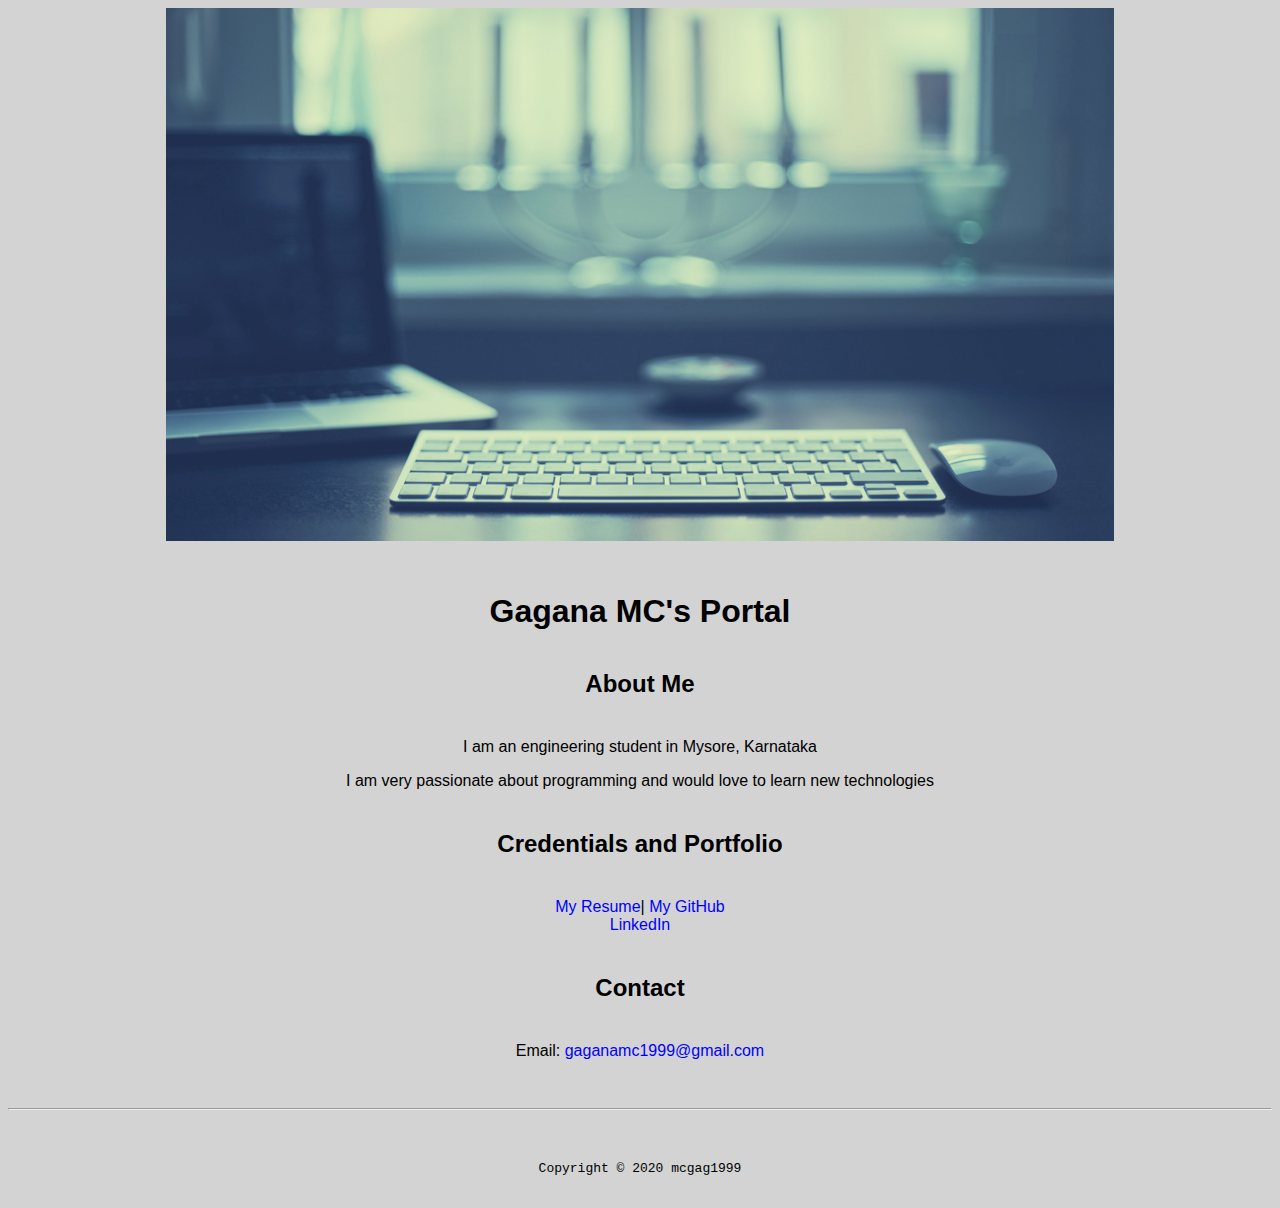
<file: index.html>
<!doctype html>

<!-- this is a comment for human! -->

<html lang="en">

  <header>
      <title>Gagana MC</title>
      <link rel="stylesheet" href="css/master.css">
      <link rel="FaviconIcon" href="favicon.ico" type="image/X-icon">
        <link rel="shortcut" href="Favicon.ico" type="image/X-icon">
        <meta name="viewport" content= "width=device-width, initial-scale=1 shrink-to-fit=no">
        <meta name="name" content="Gagana MC's Portal">
        <meta name = "robots" content ="noindex,nofollow">
  </header>


  <body>
    <img src="images/banner.jpg" width="75%" alt="banner">
    <h1>Gagana MC's Portal</h1>
    <h2>About Me</h2>
    <p>I am an engineering student in Mysore, Karnataka<p>
      <p>I am very passionate about
        programming and would love to learn new technologies</p>

    <h2>    Credentials and Portfolio</h2>

<p><a href="resume.html">My Resume</a>|<a href ="https://github.com/mcgag1999"> My GitHub</a><br><a href ="https://www.linkedin.com/in/gagana-mc-56915b16b/"> LinkedIn</a></p>
<h2>Contact</h2>

<p>Email:<a href="mailto:gaganamc1999@gmail.com"> gaganamc1999@gmail.com</a></p>
  </body>

  <footer>
<hr>
<code>Copyright &copy 2020 mcgag1999</code>
  </footer>

</html>
</file>
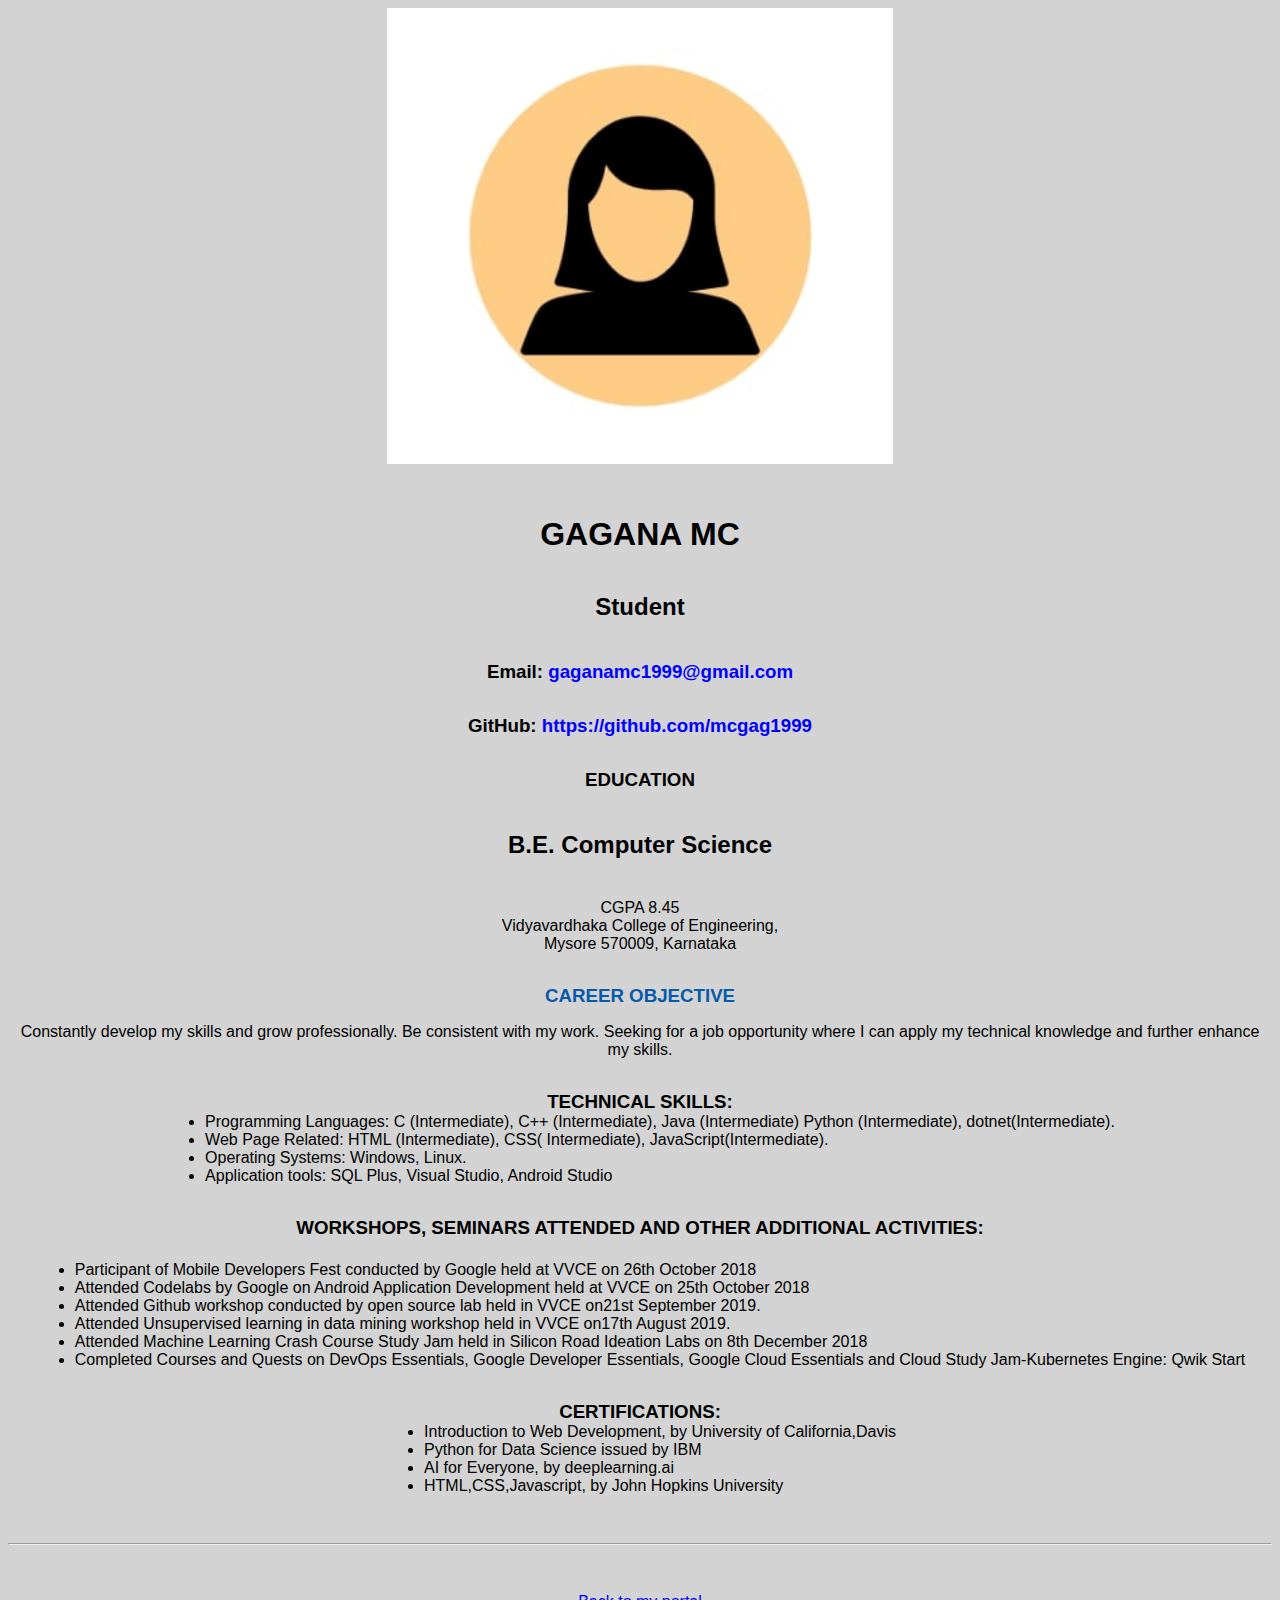
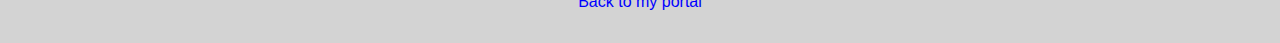
<file: resume.html>
<!doctype html>

<!-- this is a comment for human! -->

<html lang="en">

  <head>
    <title>Gagana MC's Resume</title>
    <link rel="stylesheet" href="css/master.css">
    <link rel="FaviconIcon" href="favicon.ico" type="image/X-icon">
      <link rel="shortcut" href="Favicon.ico" type="image/X-icon">
      <meta name="viewport" content= "width=device-width, initial-scale=1 shrink-to-fit=no">
      <meta name="name" content="Gagana MC's Portal">
      <meta name = "robots" content ="noindex,nofollow">
	
  </head>

  <body>
      <img src="images/headshot.jpg" alt="Gagana MC's headshot" width="40%">

    

    <h1>GAGANA MC</h1>
    <h2>Student</h2>

    <h3>Email: <a href="mailto:gaganamc1999@gmail.com" target="_blank">gaganamc1999@gmail.com</a></h3>
    <!-- don't post physical address, personal phone number or other personal information on the web! -->
     <h3>GitHub: <a href="https://github.com/mcgag1999" target="_blank">https://github.com/mcgag1999</a></h3>
<table>
    <h3>EDUCATION</h3>
	<h2>B.E. Computer Science</h2>
    <p>CGPA 8.45<br>
    Vidyavardhaka College of Engineering,
	<br>Mysore 570009, Karnataka</p>
	<h3>
		<div class="a">CAREER OBJECTIVE</div></h3>
	<p>Constantly develop my skills and grow professionally. Be consistent with my work. 
	Seeking for a job opportunity where I can apply my technical knowledge and further enhance my skills.</p>

    <h3> TECHNICAL SKILLS:</h3>
	<ul>
	<li>Programming Languages: C (Intermediate), C++ (Intermediate), 
	Java (Intermediate) Python (Intermediate), dotnet(Intermediate).</li>
	<li>Web Page Related: HTML (Intermediate), CSS( Intermediate), JavaScript(Intermediate).</li>
	<li>Operating Systems: Windows, Linux.</li>
	<li>Application tools: SQL Plus, Visual Studio, Android Studio</li>
    </ul>



    <h3>WORKSHOPS, SEMINARS ATTENDED AND OTHER ADDITIONAL ACTIVITIES:</h3>
    <h5></h5>
      <ul>
        <li>Participant of Mobile Developers  Fest conducted by Google held at VVCE on 26th October 2018</li>
        <li>Attended Codelabs by Google  on Android Application Development  held at VVCE on 25th  October 2018</li>
		<li>Attended Github workshop conducted by open source lab held in VVCE on21st September 2019.</li>
        <li>Attended Unsupervised learning in data mining workshop held in VVCE on17th August 2019.</li>
		<li>Attended Machine Learning Crash Course Study Jam held in Silicon Road Ideation Labs on 8th December 2018</li>
        <li>Completed Courses and Quests on DevOps Essentials, Google Developer Essentials,
            Google Cloud Essentials and Cloud Study Jam-Kubernetes Engine: Qwik Start</li>
		
      </ul>

    <h3>CERTIFICATIONS:</h3>
    <ul>
	<li>Introduction to Web Development, by University of California,Davis</li>
	<li>Python for Data Science issued by IBM</li>
	<li>AI for Everyone, by deeplearning.ai</li>
	<li>HTML,CSS,Javascript, by John Hopkins University </li>
	
	</ul>
	  </table>
	  <!---
	  <table>
	  <tr><td>Qualification</td><td>Institution</td><td>University/Board</td><td></td></tr>
	  </table>
	  -->
  </body>

  <footer>
  <hr>
  <p><a href="index.html">Back to my portal</a><p>
  </footer>

</html>
</file>
<file: css/master.css>
/* Cascading stylesheet for the website */

/* Text inside these asterisks and slashes are comments for human */

  a {
    color: blue;/* set the text color to blue here */
    text-decoration: none; /* This means we do not want hyperlinks to be underlined */
  }

  a:hover {
    color: red;/* set the text color to red here */
    text-decoration: none; /* This means we do not want hyperlinks to be underlined */
  }

  body {
    background-color: LightGray;/* set the background color here */
    color: black;/* set the text color to black here */
    font-family: Arial, Helvetica, sans-serif;/* set the font here */
    text-align: center;/* set the text alignment here */     
   }

  footer {
    margin-top: 2rem;
    margin-bottom: 2rem;
  }

  h1 {
    margin-bottom: 0.5rem;
    margin-top: 3rem;
   }

  h2 {
    /* set the text color of to #075AAB here */
    /* set both the bottom margin and top margin to 2.5rem here */
    margin-bottom: 2.5rem;
    margin-top: 2.5rem;
    /*color: #075AAB;*/

   }

  h3 {
    margin-bottom: 0;
    margin-top: 2rem;
  }

  h4 {
    margin-bottom: 1rem;
    margin-top: 0.5rem;
  }

  h5 {
    margin-top: 0.5rem;
  }

  hr {
    margin-bottom: 3rem;
    margin-top: 3rem;
  }

  /* this controls how the bullet points in the resume page looks */
  ul {
    display: table;
    margin: 0 auto;
    text-align: left;
  }
  .a {
	  color: #075AAB;
  }
</file>
